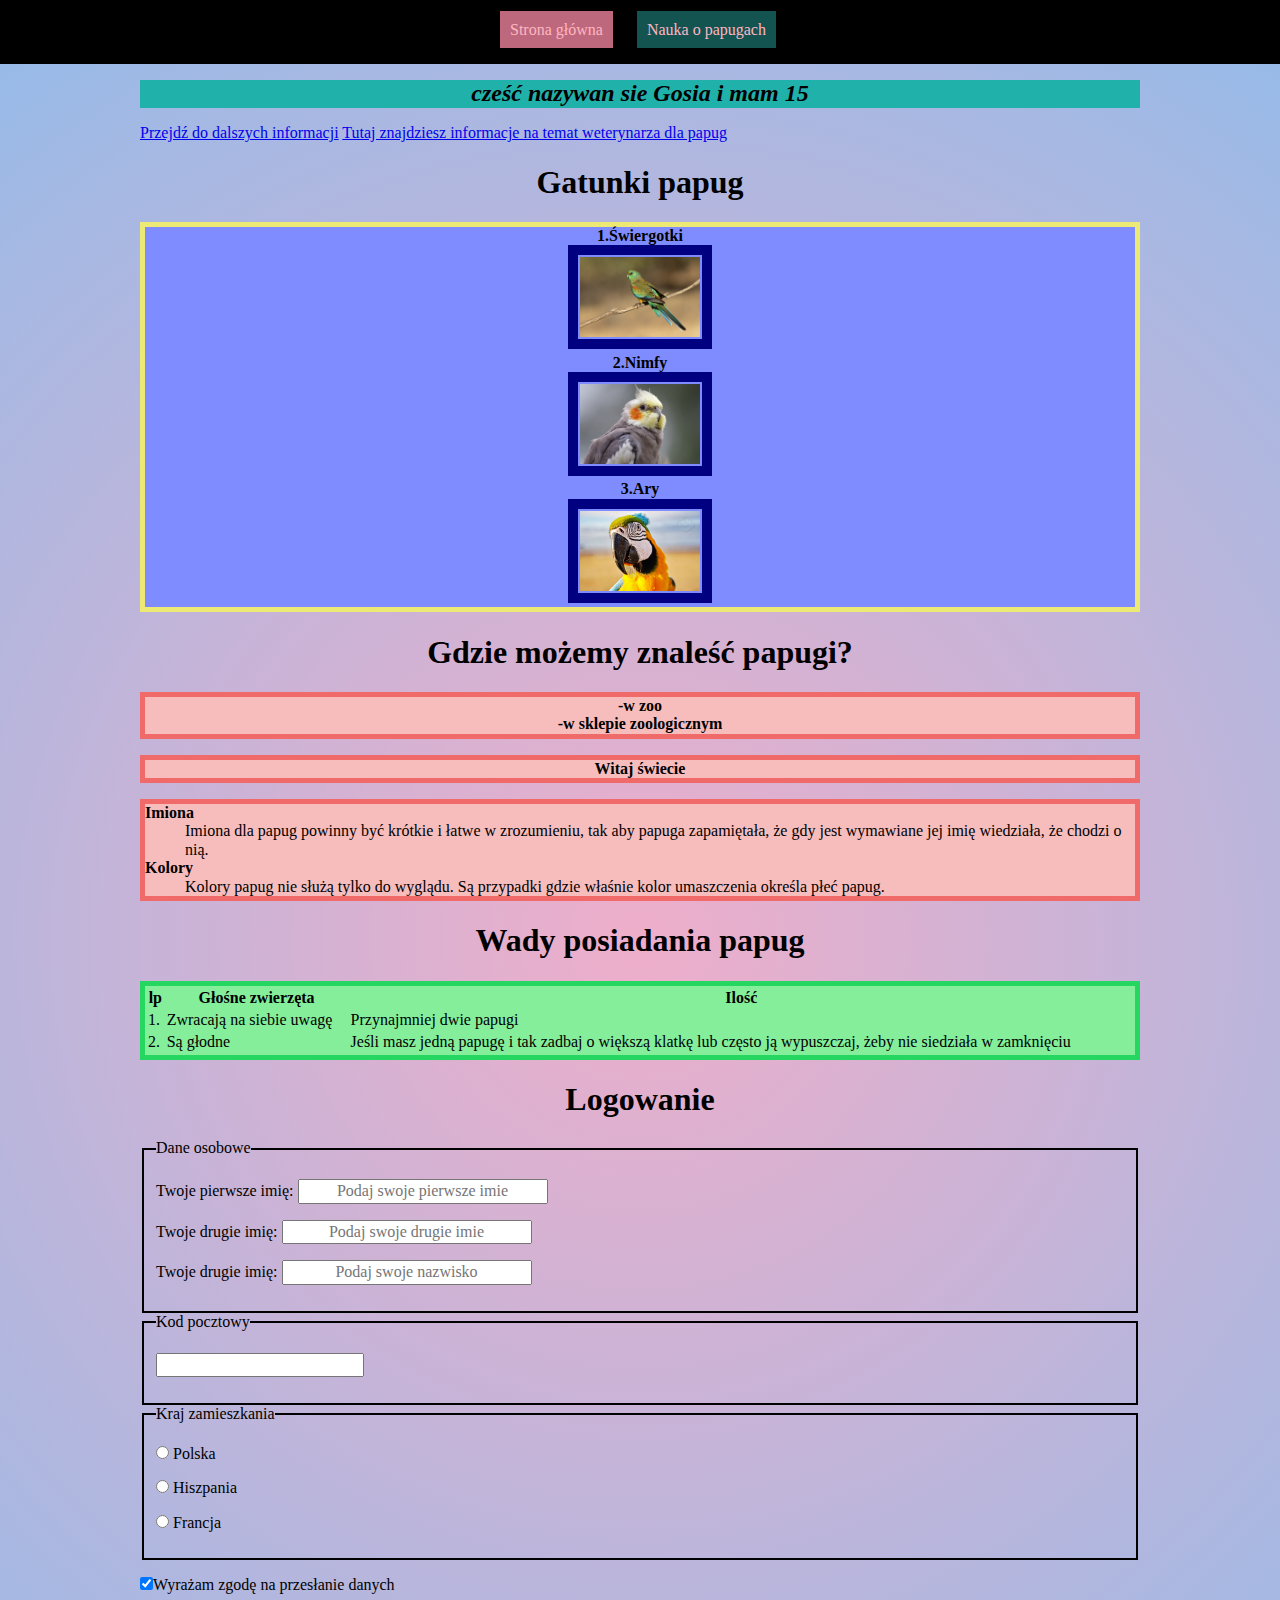
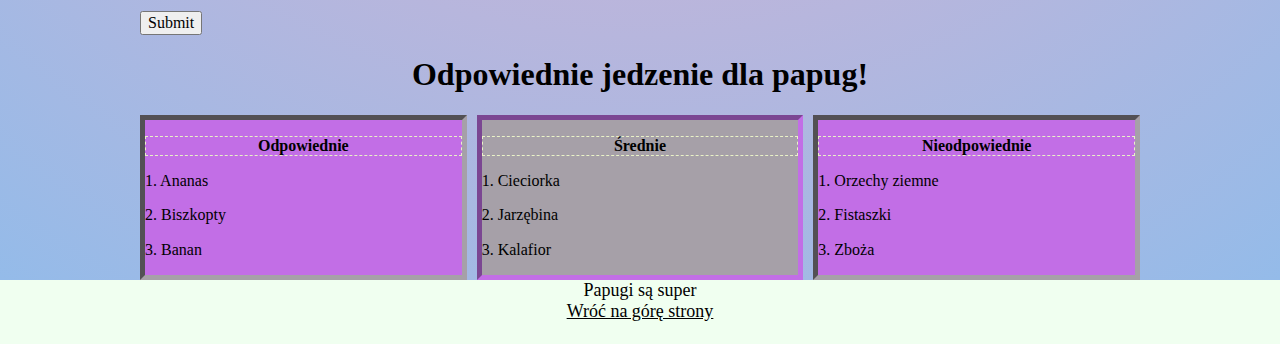
<file: index.html>
<!DOCTYPE html>
<html lang="pl">

<head>
  <meta charset="UTF-8" />
  <meta http-equiv="X-UA-Compatible" content="IE=edge" />
  <meta name="viewport" content="width=device-width, initial-scale=1.0" />
  <title>Wiadomości o papugach</title>
  <link href="style.css" rel="stylesheet" type="text/css" />
  <link href="normalize.css" rel="stylesheet" type="text/css" />
</head>

<body class="body">
  <header class="header">
    <nav class="navigation">
      <a class="navigation__link header__link header__link--active" href="index.html">Strona główna</a>
      <a class="navigation__link header__link" href="nauka-o-papugach.html">Nauka o papugach</a>
    </nav>
  </header>

  <main class="main-margin">
    <header id="top">
      <h1 class="main-header main-header--js">Papugi</h1>
    </header>
    <section class="section">
      <a href="#informacje">Przejdź do dalszych informacji</a>
      <a href="https://hodowlanimf.pl">Tutaj znajdziesz informacje na temat weterynarza dla papug</a>
      <h1 class="heading">Gatunki papug</h1>
      <p class="paragraph bold-text">
        1.Świergotki
        <br />
        <img class="image-border" width="120px" height="80px" src="swiergotka.jpg" alt="papuga na drzewie" />
        <br />
        2.Nimfy
        <br />
        <img class="image-border" width="120px" height="80px" src="nimfa.jpg" alt="papuga na gałęzi" />
        <br />
        3.Ary
        <br />
        <img class="image-border" width="120px" height="80px" src="ara.jpg" alt="papuga w polu" />
      </p>
    </section>
    <section class="section" id="informacje">
      <h1 class="heading">Gdzie możemy znaleść papugi?</h1>
      <p class="bold-text paragraph__second">
        -w zoo
        <br />
        -w sklepie zoologicznym
      </p>
      <p class="bold-text paragraph__second paragraph__second--js"></p>
      <dl class="paragraph__second__list">
        <dt class="bold-text">Imiona</dt>
        <dd>Imiona dla papug powinny być krótkie i łatwe w zrozumieniu, tak aby papuga zapamiętała, że gdy jest
          wymawiane jej imię wiedziała, że chodzi o nią.</dd>
        <dt class="bold-text">Kolory</dt>
        <dd>Kolory papug nie służą tylko do wyglądu. Są przypadki gdzie właśnie kolor umaszczenia określa płeć papug.
        </dd>
      </dl>
    </section>
    <section class="section">
      <table class="table">
        <h1 class="heading">Wady posiadania papug</h1>
        <thead>
          <tr>
            <th>lp</th>
            <th>Głośne zwierzęta</th>
            <th>Ilość</th>
          </tr>
        </thead>
        <tbody>
          <tr>
            <td>1.</td>
            <td>Zwracają na siebie uwagę</td>
            <td>Przynajmniej dwie papugi</td>
          </tr>
          <tr>
            <td>2.</td>
            <td>Są głodne</td>
            <td>Jeśli masz jedną papugę i tak zadbaj o większą klatkę lub często ją wypuszczaj, żeby nie siedziała w
              zamknięciu</td>
          </tr>
        </tbody>
      </table>
    </section>
    <section class="section">
      <h1 class="heading">Logowanie</h1>
      <form action="https://dev.cotenfrontend.pl">
        <fieldset class="fieldset">
          <legend>Dane osobowe</legend>
          <p>
            <label class="input" for="pierwszeImie">Twoje pierwsze imię:</label>
            <input class="input" name="pierwszeImie" placeholder="Podaj swoje pierwsze imie" id="pierwszeImie">
          </p>

          <p>
            <label class="input" for="drugieImie">Twoje drugie imię:</label>
            <input class="input" name="drugieImie" placeholder="Podaj swoje drugie imie" id="drugieImie">
          </p>

          <p>
            <label class="input" for="nazwisko">Twoje drugie imię:</label>
            <input class="input" name="nazwisko" placeholder="Podaj swoje nazwisko" id="nazwisko">
          </p>
        </fieldset>
        <fieldset class="fieldset">
          <legend>Kod pocztowy</legend>
          <p>
            <label><input name="kodPocztowy" pattern="[0-9]{2}-[0-9]{3}"> </label>
          </p>
        </fieldset>
        <fieldset class="fieldset">
          <legend>Kraj zamieszkania</legend>
          <p>
            <label><input type="radio" name="kraj" value="polska"> Polska</label>
          </p>
          <p>
            <label><input type="radio" name="kraj" value="hiszpania"> Hiszpania</label>
          </p>
          <p>
            <label><input type="radio" name="kraj" value="francja"> Francja</label>
          </p>
        </fieldset>
        <p>
          <label>
            <input name="agreement" checked type="checkbox" value="agree">Wyrażam zgodę na przesłanie danych</label>
        </p>
        <p>
          <input type="submit" name="wyślij">
        </p>
      </form>
    </section>
    <section class="section">
      <div>
        <h1 class="heading">Odpowiednie jedzenie dla papug!</h1>
      </div>
      <div class="grid">
        <div class="grid__element">
          <p class="paragraph__heading bold-text">Odpowiednie</p>
          <p>1. Ananas</p>
          <p>2. Biszkopty</p>
          <p>3. Banan</p>
        </div>
        <div class="grid__element__second">
          <p class="paragraph__heading bold-text">Średnie</p>
          <p>1. Cieciorka</p>
          <p>2. Jarzębina</p>
          <p>3. Kalafior</p>
        </div>
        <div class="grid__element">
          <p class="paragraph__heading bold-text">Nieodpowiednie</p>
          <p>1. Orzechy ziemne</p>
          <p>2. Fistaszki</p>
          <p>3. Zboża</p>
        </div>
      </div>
    </section>
  </main>
  <footer class="footer">
    Papugi są super <a class="footer__link" href="#top">Wróć na górę strony</a>
  </footer>
  <script src="main.js"></script>
</body>

</html>
</file>
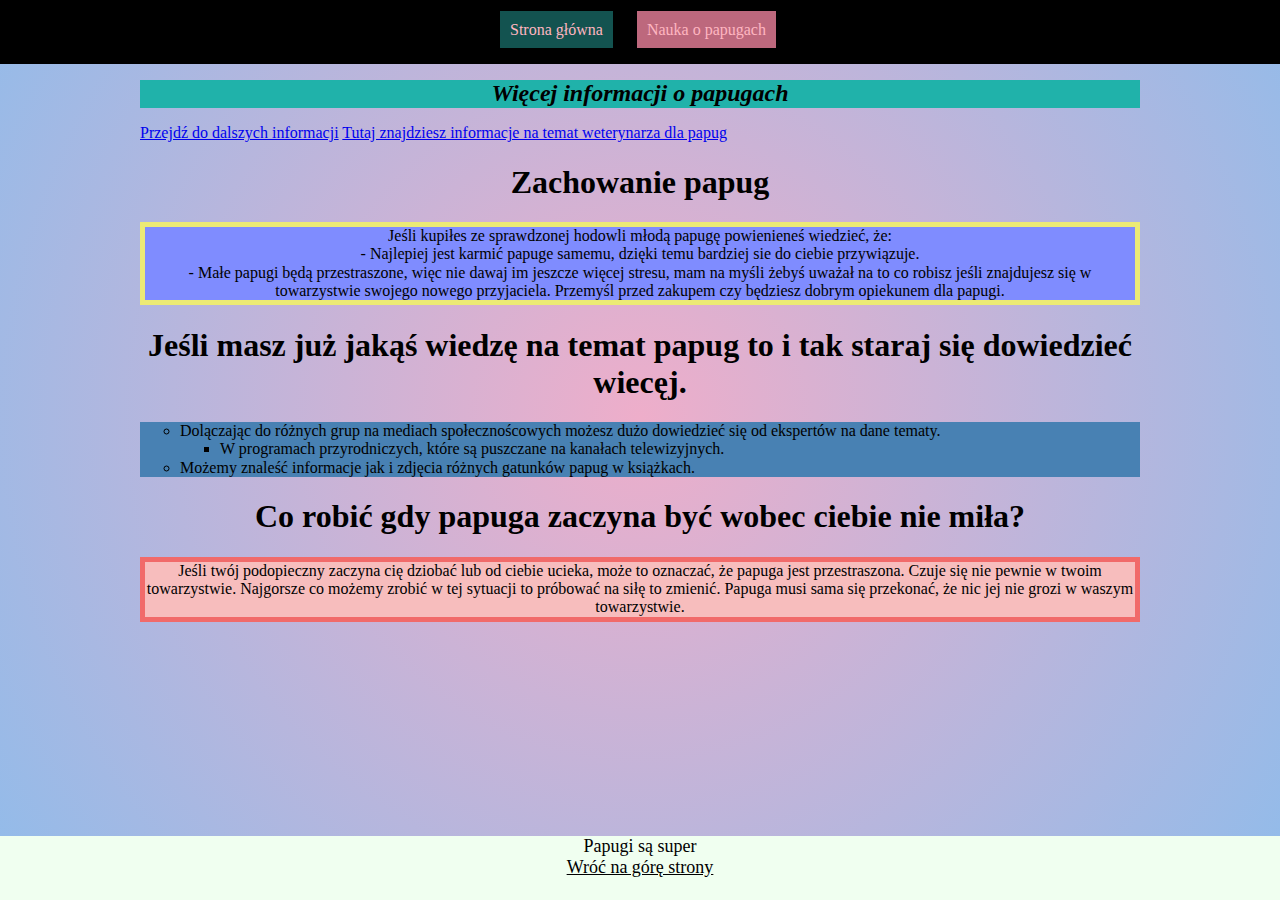
<file: nauka-o-papugach.html>
<!DOCTYPE html>
<html lang="pl">

<head>
  <meta charset="UTF-8" />
  <meta http-equiv="X-UA-Compatible" content="IE=edge" />
  <meta name="viewport" content="width=device-width, initial-scale=1.0" />
  <title>Wiadomości o papugach</title>
  <link href="style.css" rel="stylesheet" type="text/css" />
  <link href="normalize.css" rel="stylesheet" type="text/css" />
</head>

<body class="body">
  <header class="header">
    <nav class="navigation">
      <a class="navigation__link header__link" href="index.html">Strona główna</a>
      <a class="navigation__link header__link header__link--active" href="nauka-o-papugach.html">Nauka o papugach</a>
    </nav>
  </header>

  <main class="main-margin">
    <header id="top">
      <h1 class="main-header">Więcej informacji o papugach</h1>
    </header>
    <section class="section">
      <a href="#informacje">Przejdź do dalszych informacji</a>
      <a href="https://hodowlanimf.pl">Tutaj znajdziesz informacje na temat weterynarza dla papug
      </a>
      <h1 class="heading">Zachowanie papug</h1>
      <p class="paragraph">
        Jeśli kupiłes ze sprawdzonej hodowli młodą papugę powienieneś
        wiedzieć, że:
        <br />
        - Najlepiej jest karmić papuge samemu, dzięki temu bardziej sie do
        ciebie przywiązuje.
        <br />
        - Małe papugi będą przestraszone, więc nie dawaj im jeszcze więcej
        stresu, mam na myśli żebyś uważał na to co robisz jeśli znajdujesz się
        w towarzystwie swojego nowego przyjaciela. Przemyśl przed zakupem czy
        będziesz dobrym opiekunem dla papugi.
      </p>
    </section>
    <section class="section" id="informacje">
      <h1 class="heading">
        Jeśli masz już jakąś wiedzę na temat papug to i tak staraj się
        dowiedzieć wiecęj.
      </h1>
      <ul class="list" type="circle">
        <li class="list">
          Dolączając do różnych grup na mediach społecznoścowych możesz dużo
          dowiedzieć się od ekspertów na dane tematy.
          <ul>
            <li class="list-second">
              W programach przyrodniczych, które są puszczane na kanałach telewizyjnych.
            </li>
          </ul>
        </li>
        <li>
          Możemy znaleść informacje jak i zdjęcia różnych gatunków papug w książkach.
        </li>
      </ul>
    </section>
    <section class="section">
      <h1 class="heading">
        Co robić gdy papuga zaczyna być wobec ciebie nie miła?
      </h1>
      <p class="paragraph__second">
        Jeśli twój podopieczny zaczyna cię dziobać lub od ciebie ucieka, może to oznaczać, że papuga jest przestraszona.
        Czuje się nie pewnie w twoim towarzystwie. Najgorsze co możemy zrobić w tej sytuacji to próbować na siłę to
        zmienić. Papuga musi sama się przekonać, że nic jej nie grozi w waszym towarzystwie.
      </p>
    </section>
  </main>
  <footer class="footer">
    Papugi są super <a class="footer__link" href="#top">Wróć na górę strony</a>
  </footer>
</body>

</html>
</file>
<file: style.css>
.main-header {
  font-size: x-large;
  background-color: lightseagreen;
  font-style: italic;
  text-align: center;
}

.body {
  margin: 0;
  padding: 0;
  background: rgb(238, 174, 202);
  background: radial-gradient(circle, rgba(238,174,202,1) 0%, rgba(148,187,233,1) 100%);
}

.paragraph {
  background-color: rgb(127, 140, 255);
  background-position: 3px;
  border-color: navy;
  border: 5px solid rgb(236, 234, 117);
  text-align: center;
}

.section {
  margin: auto;
}

.list {
  background-color: rgb(72, 129, 179);
  margin: auto;
}

.image-border {
  padding: 2px;
  border: 10px solid navy;
}
.bold-text {
  font-weight: bold;
}

.main-margin {
  width: 1000px;
  margin: 0 auto;
  min-height: calc(100vh - 9rem);
}

.header {
  background-color: black;
  color: yellow;
  height: 4rem;
  position: relative;
}

.header__link {
  text-decoration: none;
  background-color: rgb(19, 83, 80);
  padding: 10px;
  margin: 0px 10px 0px 10px;
  box-sizing: border-box;
}

.footer {
  height: 4rem;
  background-color: honeydew;
  margin: auto;
  text-align: center;
  position: absolute;
  width: 100%;
  font-size: large;
}

.footer__link {
  display: block;
  color: rgb(0, 0, 0);
}

.navigation {
  margin: auto;
  width: 300px;
  padding: 21px;
}

.navigation__link {
    color: lightpink;
}

.heading {
    color: #000000;
    text-align: center;
}

.header__link--active {
  background-color: rgb(189, 104, 125);
}

.paragraph__second {
  border: 5px solid rgb(241, 106, 106);
  background-color: rgb(247, 189, 189);
  text-align: center;
}

.list {
  list-style: circle;
}

.list-second {
  list-style: square; 
}

.paragraph__second__list {
  text-align: left;
  border: 5px solid rgb(241, 106, 106);
  background-color: rgb(247, 189, 189);
}

.table {
  width: 100%;
  border: 5px solid rgb(37, 214, 96);
  background-color: rgb(132, 238, 155);
}

.input {
  color: #000000;
  width: 25%;
  text-align: center;
}

.fieldset {
  border: 2px solid;
}

.grid {
  display: grid;
  grid-template-columns: repeat(3, 1fr);
  column-gap: 10px;
}

.grid__element {
  background-color: #c26ee6;
  color: #000000;
  border: 5px inset #a6a0a8;
}

.grid__element__second {
  background-color: #a6a0a8;
  color: #000000;
  border: 5px inset #c26ee6;
}

.paragraph__heading {
  text-align: center;
  border: 1px dashed #e9f2c7;
}
</file>
